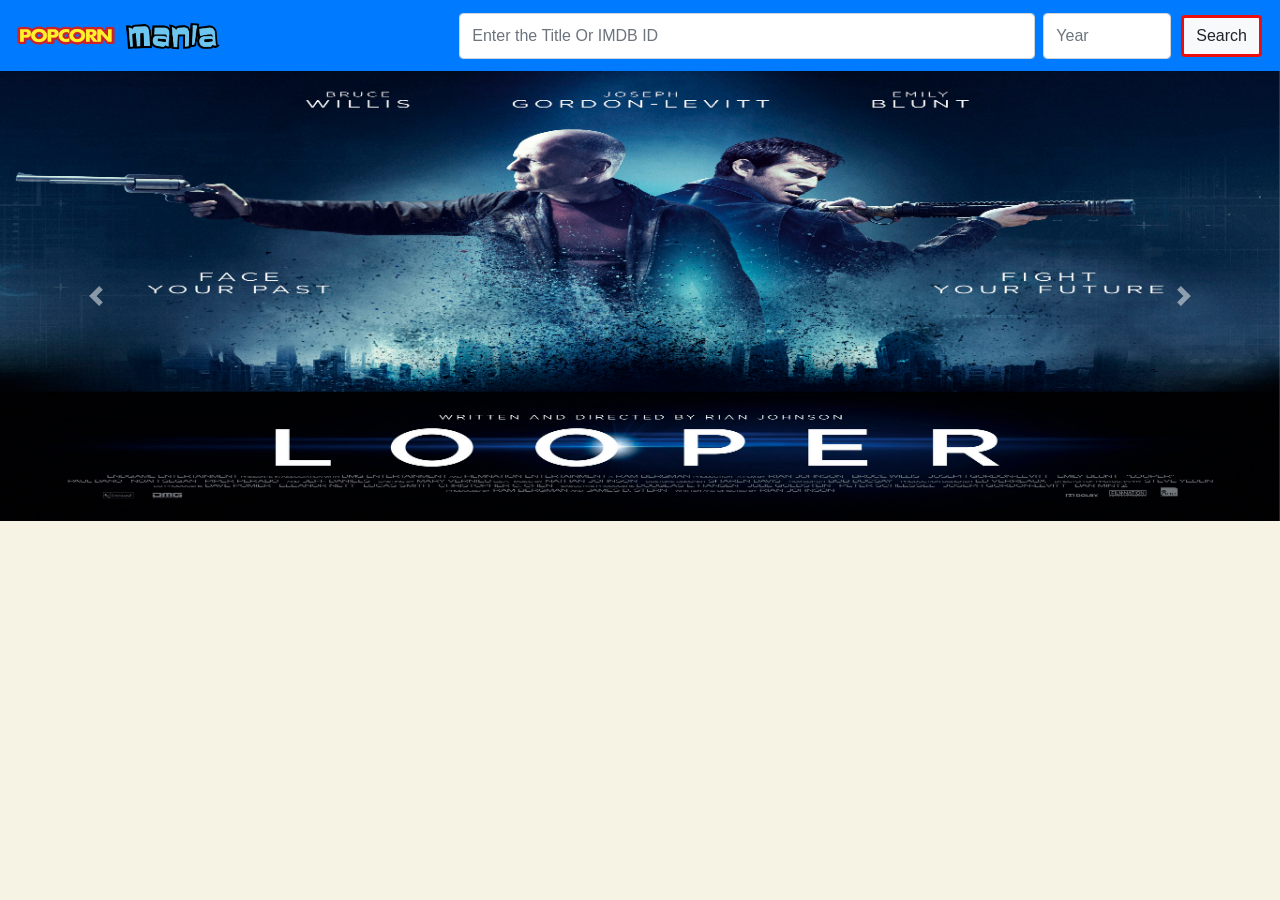
<file: Assigment__6/Jquery - Advance concepts Assignment/index.html>
<html>

<head>

    <!-- Required meta tags -->
    <meta charset="utf-8">
    <meta name="viewport" content="width=device-width, initial-scale=1, shrink-to-fit=no">
    <title>Popcorn Mania</title>
    <link rel="shortcut icon" href="./Popcorn_Mania.png" type="image/png">
    
    <link rel="stylesheet" href="https://stackpath.bootstrapcdn.com/bootstrap/4.1.1/css/bootstrap.min.css" integrity="sha384-WskhaSGFgHYWDcbwN70/dfYBj47jz9qbsMId/iRN3ewGhXQFZCSftd1LZCfmhktB"
        crossorigin="anonymous">

    <link rel="stylesheet" type="text/css" href="css/style.css">


</head>

<body>
     <!--Preloader-->
     <div class="preloader">
            <!--Background Image Add in preloader-spinner Class -->
            <div class="preloader-spinner"></div>
        </div>
    <!--Navigation bar code-->
    <nav class="navbar navbar-expand-lg navbar-light bg-primary" id="navbar">
        <a href="index.html" class="navbar-brand text-white">
            <img src="images/popcorn-logo-png-transparent.png" alt="Logo" id="logo1">
            <img src="images/Mania.png" alt="Logo" id="logo">
        </a>

        <button class="navbar-toggler" type="button" data-toggle="collapse" data-target="#navbarSupportedContent" aria-controls="navbarSupportedContent"
            aria-expanded="false" aria-label="Toggle navigation">
            <span class="navbar-toggler-icon"></span>
        </button>

        <div class="collapse navbar-collapse" id="navbarSupportedContent">
            <ul class="navbar-nav ml-auto">

                <input class="form-control mr-sm-2" type="search" id="search" placeholder="Enter the Title Or IMDB ID" aria-label="Search">
                <input class="form-control mr-sm-2" type="search" id="year" placeholder="Year" aria-label="year">
                <button class="btn btn-light search-btn" id="search-btn1" >Search</button>
                




            </ul>
        </div>
    </nav>

   
    <div id="upper-div" class="alert alert-danger">
        <div  role="alert" id="my-div">
            Enter the Title Or IMDB ID
        </div>
    </div>
    <div id="upper-div-success">
        <div class="alert alert-success" role="alert">
            Data fetched sucessfully!!!
        </div>
    </div>

    <div id="carouselExampleControls" class="carousel slide" data-ride="carousel">
            <div class="carousel-inner">
                <div class="carousel-item active">
                    <img class="d-block w-100" src="images/poster1.jpg" alt="First slide" id="image">
                </div>
                <div class="carousel-item">
                    <img class="d-block w-100" src="images/poster10.jpg" alt="First slide" id="image">
                </div>
                <div class="carousel-item">
                    <img class="d-block w-100" src="images/poster3.jpg" alt="Third slide" id="image">
    
                </div>
                <div class="carousel-item">
                    <img class="d-block w-100" src="images/poster4.jpg" alt="First slide" id="image">
                </div>
                <div class="carousel-item">
                    <img class="d-block w-100" src="images/poster5.jpg" alt="First slide" id="image">
                </div>
                <div class="carousel-item">
                    <img class="d-block w-100" src="images/poster6.jpg" alt="Third slide" id="image">
    
                </div>
                <div class="carousel-item">
                    <img class="d-block w-100" src="images/poster7.jpg" alt="First slide" id="image">
                </div>
                <div class="carousel-item">
                    <img class="d-block w-100" src="images/poster8.jpg" alt="First slide" id="image">
                </div>
                <div class="carousel-item">
                    <img class="d-block w-100" src="images/poster9.jpg" alt="Third slide" id="image">
    
                </div>
                <div class="carousel-item">
                    <img class="d-block w-100" src="images/poster11.jpg" alt="Third slide" id="image">
    
                </div>
                <div class="carousel-item">
                    <img class="d-block w-100" src="images/poster12.jpg" alt="Third slide" id="image">
    
                </div>
                <div class="carousel-item">
                    <img class="d-block w-100" src="images/poster13.jpeg" alt="Third slide" id="image">
    
                </div>
                <div class="carousel-item">
                    <img class="d-block w-100" src="images/poster14.jpg" alt="Third slide" id="image">
    
                </div>
            </div>
            <a class="carousel-control-prev" href="#carouselExampleControls" role="button" data-slide="prev">
                <span class="carousel-control-prev-icon" aria-hidden="true"></span>
                <span class="sr-only">Previous</span>
            </a>
            <a class="carousel-control-next" href="#carouselExampleControls" role="button" data-slide="next">
                <span class="carousel-control-next-icon" aria-hidden="true"></span>
                <span class="sr-only">Next</span>
            </a>
        </div>
    
        <br>
        <!--End of the poster-->


    <section id="dataSection">

        <div class="container" id="#container">



            <div class="row p-3">

                <div class="col-12 col-sm-12 col-md-12 col-lg-12 col-xl-12 userDetails">

                    <div class="row rowStyle" style="text-align: center; margin: 0;">


                        <div class="col-12 col-sm-12 col-md-12 col-lg-12 col-xl-12" id="moviePoster">
                        </div>

                    </div>


                    <div class="row rowStyle">

                        <div class="col-4 col-sm-3 col-md-2 col-lg-2 col-xl-2">
                            Title :
                        </div>
                        <div class="col-8 col-sm-9 col-md-10 col-lg-10 col-xl-10" id="movieTitle">
                        </div>

                    </div>
                    <div class="row rowStyle">

                        <div class="col-4 col-sm-3 col-md-2 col-lg-2 col-xl-2">
                            Rating
                        </div>
                        <div class="col-8 col-sm-9 col-md-10 col-lg-10 col-xl-10" id="movieRatings">
                        </div>
                    </div>

                    <div class="row rowStyle">

                        <div class="col-4 col-sm-3 col-md-2 col-lg-2 col-xl-2">
                            Year :
                        </div>
                        <div class="col-8 col-sm-9 col-md-10 col-lg-10 col-xl-10" id="movieYear">
                        </div>
                    </div>

                    <div class="row rowStyle">

                        <div class="col-4 col-sm-3 col-md-2 col-lg-2 col-xl-2">
                            Rated :
                        </div>
                        <div class="col-8 col-sm-9 col-md-10 col-lg-10 col-xl-10" id="movieRated">
                        </div>

                    </div>
                    <div class="row rowStyle">

                        <div class="col-4 col-sm-3 col-md-2 col-lg-2 col-xl-2">
                            Runtime :
                        </div>
                        <div class="col-8 col-sm-9 col-md-10 col-lg-10 col-xl-10" id="movieRuntime">
                        </div>

                    </div>


                    <div class="row rowStyle">

                        <div class="col-4 col-sm-3 col-md-2 col-lg-2 col-xl-2">
                            Metascore :
                        </div>
                        <div class="col-8 col-sm-9 col-md-10 col-lg-10 col-xl-10" id="movieMetascore">
                        </div>

                    </div>

                    <div class="row rowStyle">

                        <div class="col-4 col-sm-3 col-md-2 col-lg-2 col-xl-2">
                            IMDB-Rating:
                        </div>
                        <div class="col-8 col-sm-9 col-md-10 col-lg-10 col-xl-10" id="movieimdbRating">
                        </div>
                    </div>

                    <div class="row rowStyle">

                        <div class="col-4 col-sm-3 col-md-2 col-lg-2 col-xl-2">
                            IMDB-Votes :
                        </div>
                        <div class="col-8 col-sm-9 col-md-10 col-lg-10 col-xl-10" id="movieimdbVotes">
                        </div>

                    </div>
                    <div class="row rowStyle">

                        <div class="col-4 col-sm-3 col-md-2 col-lg-2 col-xl-2">
                            IMDB-ID :
                        </div>
                        <div class="col-8 col-sm-9 col-md-10 col-lg-10 col-xl-10" id="movieimdbID">
                        </div>

                    </div>


                    <div class="row rowStyle">

                        <div class="col-4 col-sm-3 col-md-2 col-lg-2 col-xl-2">
                            Type :
                        </div>
                        <div class="col-8 col-sm-9 col-md-10 col-lg-10 col-xl-10" id="movieType">
                        </div>

                    </div>

                    <div class="row rowStyle">

                        <div class="col-4 col-sm-3 col-md-2 col-lg-2 col-xl-2">
                            DVD :
                        </div>
                        <div class="col-8 col-sm-9 col-md-10 col-lg-10 col-xl-10" id="movieDVD">
                        </div>
                    </div>

                    <div class="row rowStyle">

                        <div class="col-4 col-sm-3 col-md-2 col-lg-2 col-xl-2">
                            Boxoffice :
                        </div>
                        <div class="col-8 col-sm-9 col-md-10 col-lg-10 col-xl-10" id="movieBoxOffice">
                        </div>

                    </div>
                    <div class="row rowStyle">

                        <div class="col-4 col-sm-3 col-md-2 col-lg-2 col-xl-2">
                            Production :
                        </div>
                        <div class="col-8 col-sm-9 col-md-10 col-lg-10 col-xl-10" id="movieProduction">
                        </div>

                    </div>



                    <div class="row rowStyle">

                        <div class="col-4 col-sm-3 col-md-2 col-lg-2 col-xl-2">
                            Website :
                        </div>
                        <div class="col-8 col-sm-9 col-md-10 col-lg-10 col-xl-10" id="movieWebsite">
                        </div>

                    </div>

                    <div class="row rowStyle">

                        <div class="col-4 col-sm-3 col-md-2 col-lg-2 col-xl-2">
                            Response :
                        </div>
                        <div class="col-8 col-sm-9 col-md-10 col-lg-10 col-xl-10" id="movieResponse">
                        </div>
                    </div>

                    <div class="row rowStyle">

                        <div class="col-4 col-sm-3 col-md-2 col-lg-2 col-xl-2">
                            Released :
                        </div>
                        <div class="col-8 col-sm-9 col-md-10 col-lg-10 col-xl-10" id="movieReleased">
                        </div>

                    </div>
                    <div class="row rowStyle">

                        <div class="col-4 col-sm-3 col-md-2 col-lg-2 col-xl-2">
                            Genre:
                        </div>
                        <div class="col-8 col-sm-9 col-md-10 col-lg-10 col-xl-10" id="movieGenre">
                        </div>

                    </div>



                    <div class="row rowStyle">

                        <div class="col-4 col-sm-3 col-md-2 col-lg-2 col-xl-2">
                            Director :
                        </div>
                        <div class="col-8 col-sm-9 col-md-10 col-lg-10 col-xl-10" id="movieDirector">
                        </div>
                    </div>

                    <div class="row rowStyle">

                        <div class="col-4 col-sm-3 col-md-2 col-lg-2 col-xl-2">
                            Writer :
                        </div>
                        <div class="col-8 col-sm-9 col-md-10 col-lg-10 col-xl-10" id="movieWriter">
                        </div>

                    </div>
                    <div class="row rowStyle">

                        <div class="col-4 col-sm-3 col-md-2 col-lg-2 col-xl-2">
                            Actors :
                        </div>
                        <div class="col-8 col-sm-9 col-md-10 col-lg-10 col-xl-10" id="movieActors">
                        </div>

                    </div>
                    <div class="row rowStyle">

                        <div class="col-4 col-sm-3 col-md-2 col-lg-2 col-xl-2">
                            Plot :
                        </div>
                        <div class="col-8 col-sm-9 col-md-10 col-lg-10 col-xl-10" id="moviePlot">
                        </div>

                    </div>
                    <div class="row rowStyle">

                        <div class="col-4 col-sm-3 col-md-2 col-lg-2 col-xl-2">
                            Language :
                        </div>
                        <div class="col-8 col-sm-9 col-md-10 col-lg-10 col-xl-10" id="movieLanguage">
                        </div>

                    </div>
                    <div class="row rowStyle">

                        <div class="col-4 col-sm-3 col-md-2 col-lg-2 col-xl-2">
                            Country :
                        </div>
                        <div class="col-8 col-sm-9 col-md-10 col-lg-10 col-xl-10" id="movieCountry">
                        </div>

                    </div>
                    <div class="row rowStyle" style="margin-bottom: 1em;">

                        <div class="col-4 col-sm-3 col-md-2 col-lg-2 col-xl-2">
                            Awards :
                        </div>
                        <div class="col-8 col-sm-9 col-md-10 col-lg-10 col-xl-10" id="movieAwards">
                        </div>

                    </div>

                </div>

            </div>
        </div>
    </section>






    

  <!-- jQuery first, then Popper.js, then Bootstrap JS -->

    <script src="https://code.jquery.com/jquery-3.3.1.slim.min.js" integrity="sha384-q8i/X+965DzO0rT7abK41JStQIAqVgRVzpbzo5smXKp4YfRvH+8abtTE1Pi6jizo"
    crossorigin="anonymous"></script>

<script src="https://cdnjs.cloudflare.com/ajax/libs/popper.js/1.14.3/umd/popper.min.js" integrity="sha384-ZMP7rVo3mIykV+2+9J3UJ46jBk0WLaUAdn689aCwoqbBJiSnjAK/l8WvCWPIPm49"
    crossorigin="anonymous"></script>
<script src="https://stackpath.bootstrapcdn.com/bootstrap/4.1.1/js/bootstrap.min.js" integrity="sha384-smHYKdLADwkXOn1EmN1qk/HfnUcbVRZyYmZ4qpPea6sjB/pTJ0euyQp0Mk8ck+5T"
    crossorigin="anonymous"></script>




<!--Additional JS Files-->
<script src="js/jquery-3.3.1.min.js"></script>
<script type="text/javascript" src="js/preloader.js"></script>
<script src="js/index.js"></script>


</body>

</html>
</file>
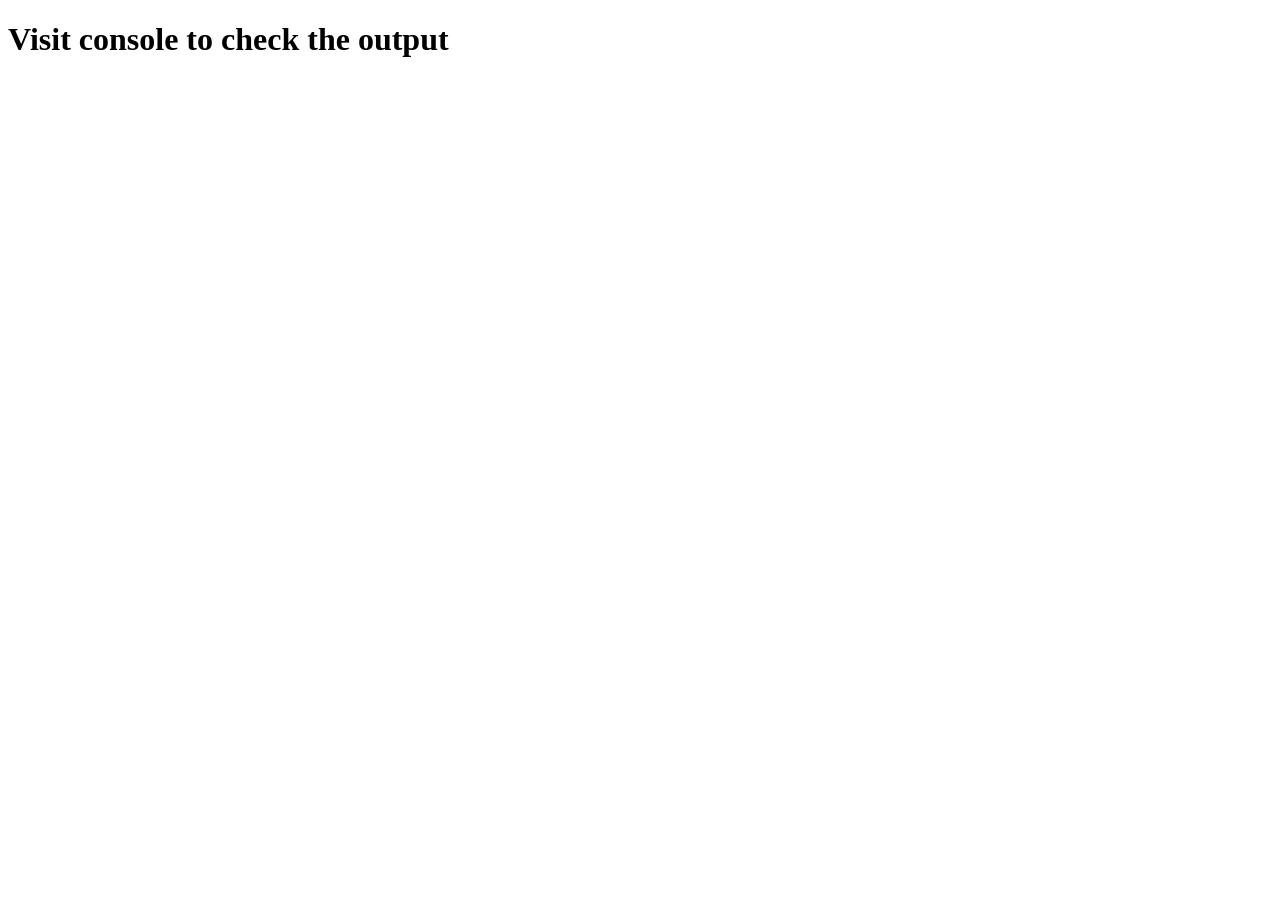
<file: Assigment__7/Facebook/facebook.html>
<!DOCTYPE html>
<html lang="en">

<head>
    <meta charset="UTF-8">
    <meta name="viewport" content="width=device-width, initial-scale=1.0">
    <meta http-equiv="X-UA-Compatible" content="ie=edge">
    <title>TypeScript Assignment</title>
</head>

<body>
    <h1>Visit console to check the output</h1>
    <script src="facebook.js"></script>
</body>

</html>
</file>
<file: Assigment__6/Jquery - Advance concepts Assignment/css/style.css>
body {
  word-break: break-all;
  background-color: #F6F3E5;
}



#logo1 {
  width: 100px;
  height: 45px;
}

#logo {
  width: 100px;
  height: 30px;
}

#dataSection {
  display: none;
}
#upper-div {
  display: none;
}

#upper-div-success {
  display: none;
}
@media (min-width: 992px) {
  #search{
    width: 45vw;

  }
  #year{
    width: 10vw;
  }
}

.search-btn {
  border: 3px solid rgb(235, 14, 14);
  margin: 2px
}

.search-btn:hover {
  background-color:  #FFF59D
}

#image {
  width: 100vw;
  height: 50vh;
}

.footer {
  background-color: #272626;
  border: none;
  border-radius: 5px;
  color: #e2ebe7;
  font-family: "Istok Web", sans-serif;
  font-size: 2rem;
  margin-top: 2vh;
  padding: 10px;
  transition: box-shadow 0.3s linear 0.1s;
}

.rowStyle {
  border-bottom: 1px solid #ddd;
  margin-top: 1em !important;
  margin: 0;
  box-shadow: 0 4px 8px 0 rgba(0, 0, 0, 0.2), 0 6px 20px 0 rgba(0, 0, 0, 0.19);
  background-color: rgb(196, 203, 207);
  font-size: 1.1rem;
}

.rowStyle div {
  padding: 1em;
  
}

.userDetails {
  border: 10px solid  rgb(196, 203, 207);
  border-radius: 0.5em;
}


.profileHeight {
  border: 0.5vw solid #F6F3E5;
  border-radius: 5px;
  box-shadow: 1px 1px 1px 1px silver;
  
}
/*  Preloader */

body.preloader-active {
  position: absolute;
  width: 100%;
  height: 100%;
  top: 0;
  left: 0;
  z-index: 999999999;
  overflow: hidden;
}

.preloader {
  position: absolute;
  width: 100%;
  height: 100%;
  left: 0;
  top: 0;
  background: #fff;
  z-index: 9999999999;
}

.preloader-spinner {
  background: url(../preloader1.gif) no-repeat center center;
  width: 100px;
  height: 100px;
  left: 50%;
  top: 50%;
  margin-top: -50px;
  margin-left: -50px;
  position: absolute;
}
</file>
